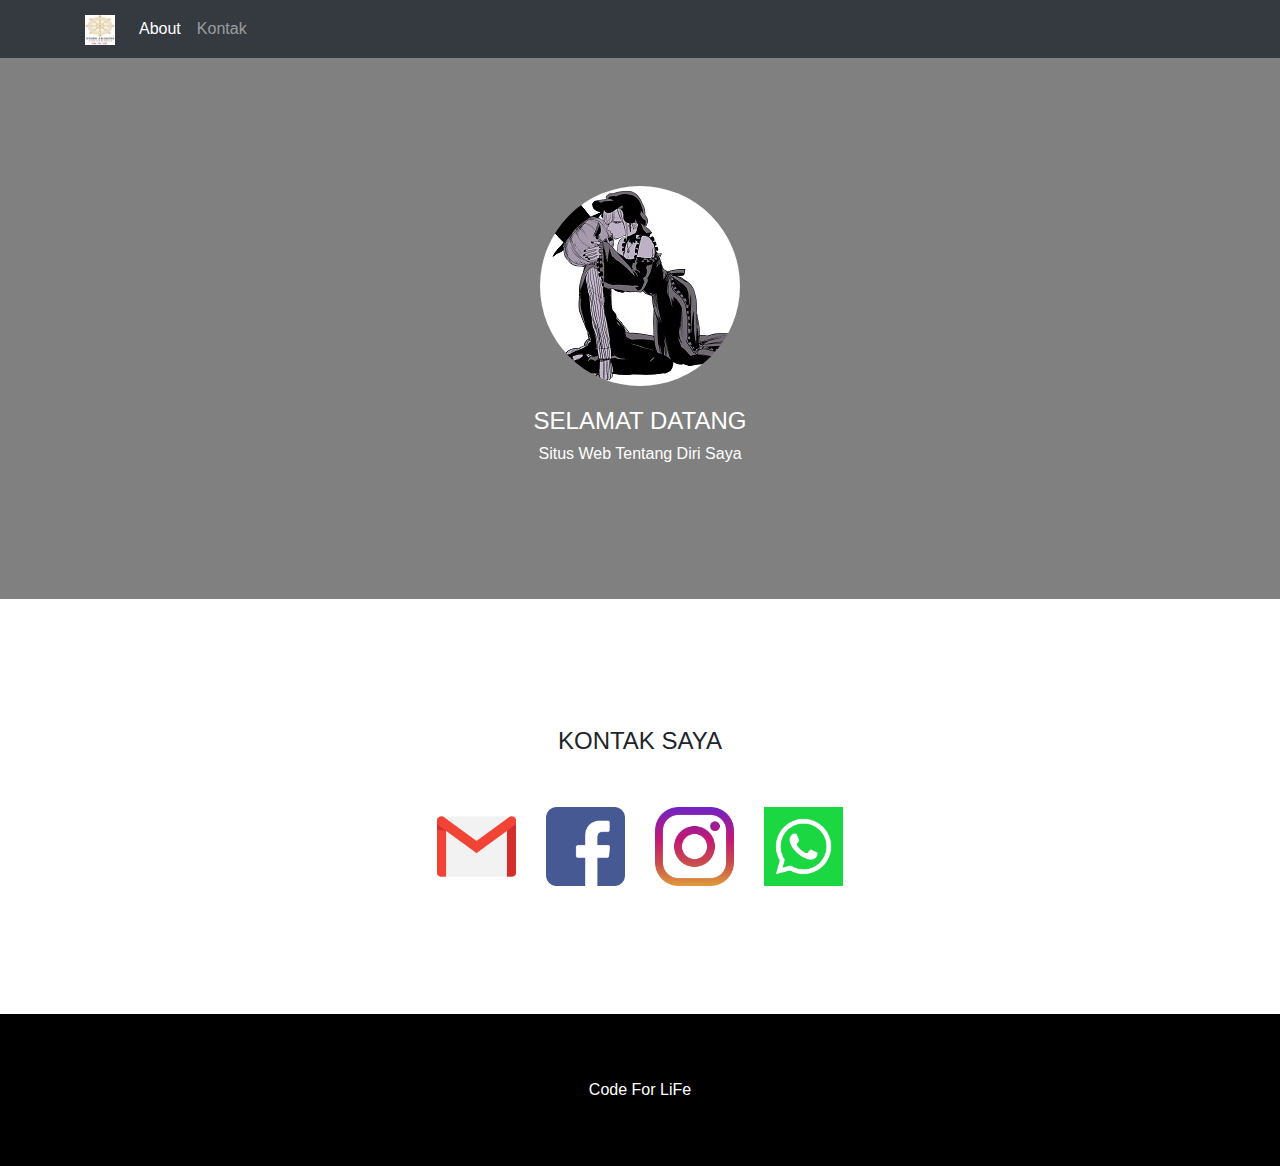
<file: index.html>
<!DOCTYPE html>
<html lang="en">
  <head>
   
    <meta charset="utf-8">
    <meta name="viewport" content="width=device-width, initial-scale=1, shrink-to-fit=no">
    <link rel="stylesheet" href="css/bootstrap.min.css">
    <link rel="stylesheet" href="css/main.css">

    <title>Website | Galang</title>
  </head>
  <body>


    <nav class="navbar sticky-top navbar-expand-lg navbar-dark bg-dark">
      <div class="container">
        <a class="navbar-brand" href="#">
          <img src="images/AKAKOM.png" alt="" width="30">
        </a>
        <button class="navbar-toggler" type="button" data-toggle="collapse" data-target="#navbarNav" aria-controls="navbarNav" aria-expanded="false" aria-label="Toggle navigation">
          <span class="navbar-toggler-icon"></span>
        </button>
        <div class="collapse navbar-collapse" id="navbarNav">
          <ul class="navbar-nav">
            <li class="nav-item active">
              <a class="nav-link" href="about.html">About</a>
               </li>
               <li class="nav-item">
              <a class="nav-link" href="#kontak">Kontak</a>
            </li>
          </ul>
        </div>
      </div>
    </nav>

    
    <div class="container-fluid text-center main-header">
      <div class="row justify-content-center">
        <div class="col-10">
          <img src="images/galang.jpg" alt="" class="rounded-circle hero-gambar">
        </div>
      </div>
      <div class="row justify-content-center">
        <div class="col-10">
          <h4>SELAMAT DATANG</h4>
        </div>
      </div>
      <div class="row justify-content-center">
        <div class="col-10">
          <h6>Situs Web Tentang Diri Saya</h6>
        </div>
      </div>
    </div>

    
    <div class="container-fluid text-center main-kontak" id="kontak">
      <div class="row justify-content-center">
        <div class="col-12 text-uppercase">
          <h4>kontak saya</h4>
        </div>
      </div>
      <div class="row justify-content-center">
        <div class="col-sm-1 col-2">
          <a href="mailto:galangbelajar@gmail.com">
            <img src="images/001-gmail.png" alt="" class="img-fluid">
          </a>
        </div>
        <div class="col-sm-1 col-2">
          <a href="#!">
            <img src="images/002-facebook.png" alt="" class="img-fluid">
          </a>
        </div>
        <div class="col-sm-1 col-2">
          <a href="https://www.instagram.com/_galang666/" target="_blank">
            <img src="images/003-instagram.png" alt="" class="img-fluid">
          </a>
        </div>
        <div class="col-sm-1 col-2">
          <a href="#!">
            <img src="images/004-whatsapp.png" alt="" class="img-fluid">
          </a>
        </div>
      </div>
    </div>

   
    <div class="container-fluid text-center main-footer">
      <div class="row">
        <div class="col-12">
          Code For LiFe
        </div>
      </div>
    </div>

    
    <script src="javascript/jquery-3.2.1.slim.min.js"></script>
    <script src="javascript/popper.min.js"></script>
    <script src="javascript/bootstrap.min.js"></script>
    <script src="javascript/jquery-1.8.1.min.js"></script>
    <script src="javascript/main.js"></script>
  </body>
</html>
</file>
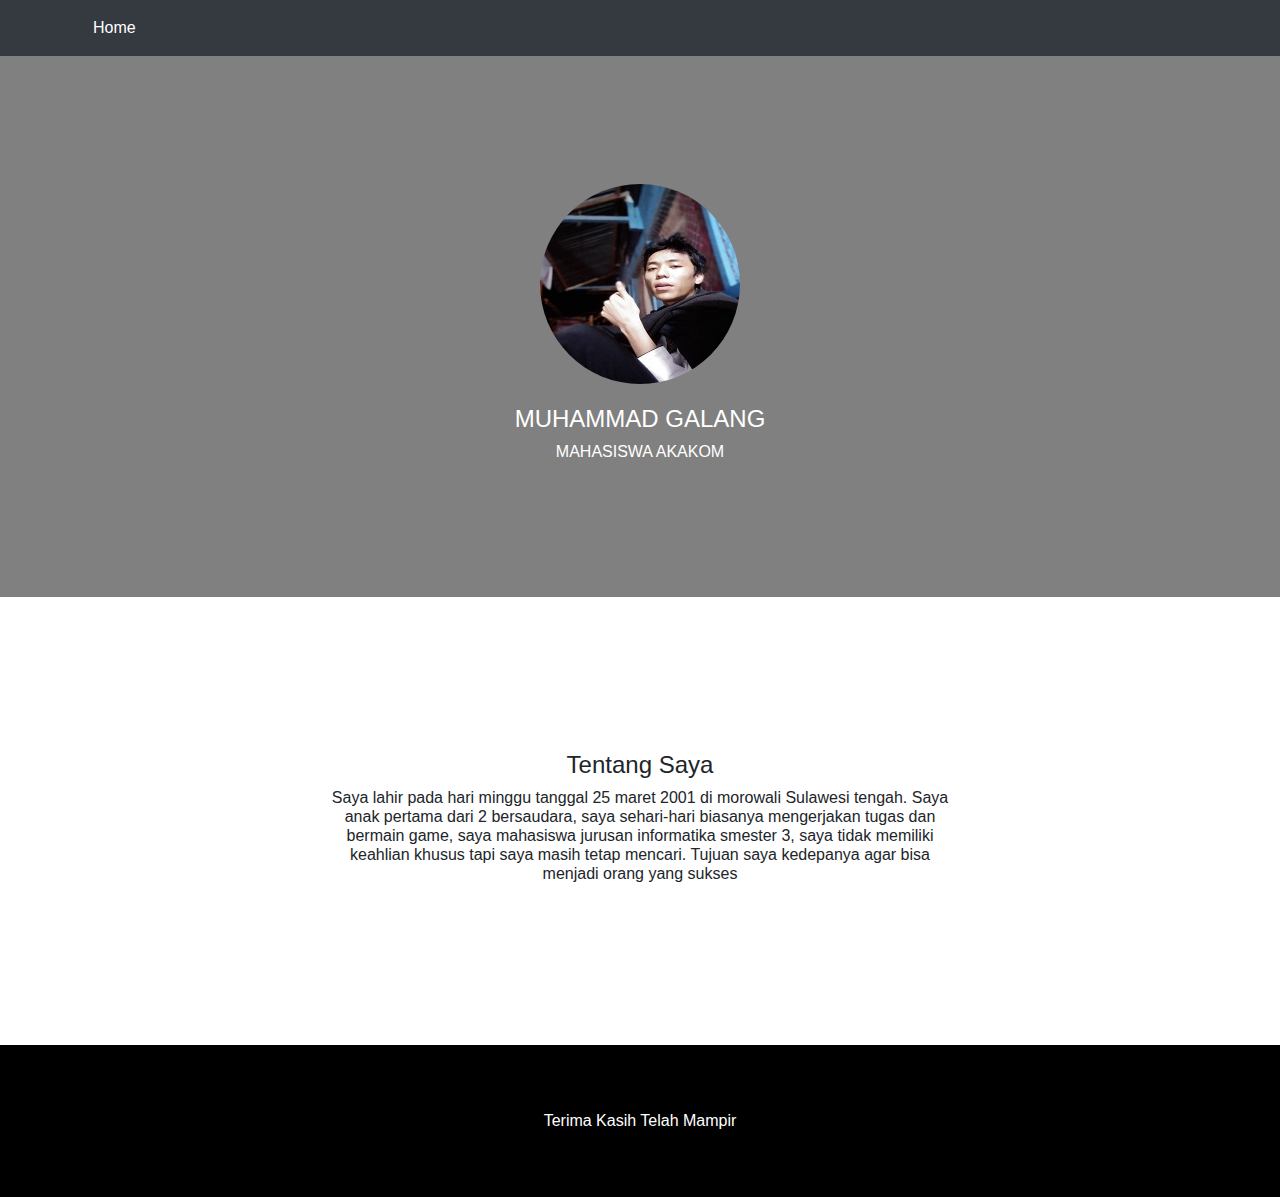
<file: about.html>
<!DOCTYPE html>
<html lang="en">
  <head>
    
    <meta charset="utf-8">
    <meta name="viewport" content="width=device-width, initial-scale=1, shrink-to-fit=no">

    
    <link rel="stylesheet" href="css/bootstrap.min.css">

    
    <link rel="stylesheet" href="css/main.css">

    <title>Tentang | Saya</title>
  </head>
  <body>


    <nav class="navbar sticky-top navbar-expand-lg navbar-dark bg-dark">
      <div class="container">
        <button class="navbar-toggler" type="button" data-toggle="collapse" data-target="#navbarNav" aria-controls="navbarNav" aria-expanded="false" aria-label="Toggle navigation">
          <span class="navbar-toggler-icon"></span>
        </button>
        <div class="collapse navbar-collapse" id="navbarNav">
          <ul class="navbar-nav">
            <li class="nav-item active">
              <a class="nav-link" href="index.html">Home</a>
            </li>
          </ul>
        </div>
      </div>
    </nav>

    
    <div class="container-fluid text-center main-header">
      <div class="row justify-content-center">
        <div class="col-10">
          <img src="images/galang1.jpg" alt="" class="rounded-circle hero-gambar">
        </div>
      </div>
      <div class="row justify-content-center">
        <div class="col-10">
          <h4>MUHAMMAD GALANG</h4>
        </div>
      </div>
      <div class="row justify-content-center">
        <div class="col-10">
          <h6>MAHASISWA AKAKOM</h6>
        </div>
      </div>
    </div>

    
    <div class="container-fluid text-center main-cerita" id="about">
      <div class="row justify-content-center">
        <div class="col-10">
          <h4>Tentang Saya</h4>
        </div>
      </div>
      <div class="row justify-content-center">
        <div class="col-6">
          <h6>Saya lahir pada hari minggu tanggal 25 maret 2001 di morowali Sulawesi tengah. Saya anak pertama dari 2 bersaudara, saya sehari-hari biasanya mengerjakan tugas dan bermain game, saya mahasiswa jurusan informatika smester 3, saya tidak memiliki keahlian khusus tapi saya masih tetap mencari. Tujuan saya kedepanya agar bisa menjadi orang yang sukses </h6>
        </div>
      </div>
    </div>

    <!--  footer finaly :D -->
    <div class="container-fluid text-center main-footer">
      <div class="row">
        <div class="col-12">
          Terima Kasih Telah Mampir
        </div>
      </div>
    </div>

    <!-- Optional JavaScript -->
    <!-- jQuery first, then Popper.js, then Bootstrap JS -->
    <script src="javascript/jquery-3.2.1.slim.min.js"></script>
    <script src="javascript/popper.min.js"></script>
    <script src="javascript/bootstrap.min.js"></script>
    <script src="javascript/jquery-1.8.1.min.js"></script>
    <script src="javascript/main.js"></script>
  </body>
</html>
</file>
<file: css/main.css>
.main-header {
  background-repeat: no-repeat;
  background-size: cover;
  padding: 10% 0;
  background-color: #808080;
  color: white;
  background-blend-mode:  multiply;
}

.container-fluid {
  overflow: hidden;
}

.hero-gambar {
  margin-bottom: 2%;
}

.main-cerita {
  padding:12% 0;
}

.main-karya{
  background-color: #DDDDDD;
  padding:12% 0;
}

.main-karya h6 {
  margin-bottom: 10%;
}


.main-skill {
  background-color: #FF664B;
  padding: 5% 0;
}

.main-skill h4 {
  color: white;
}

.progress {
  background-color: #AAAAAA;
  border: 1px solid black;
  margin: 1% 0;
}

.progress-bar {
  background-color: white;
  color: black;
}

.main-title {
  margin-bottom: 4%;
}

.main-kontak {
  padding: 10% 0;
}

.main-kontak h4 {
  margin-bottom: 4%;
}

.main-footer {
  background-color: black;
  color: white;
  padding: 5% 0;
}
</file>
